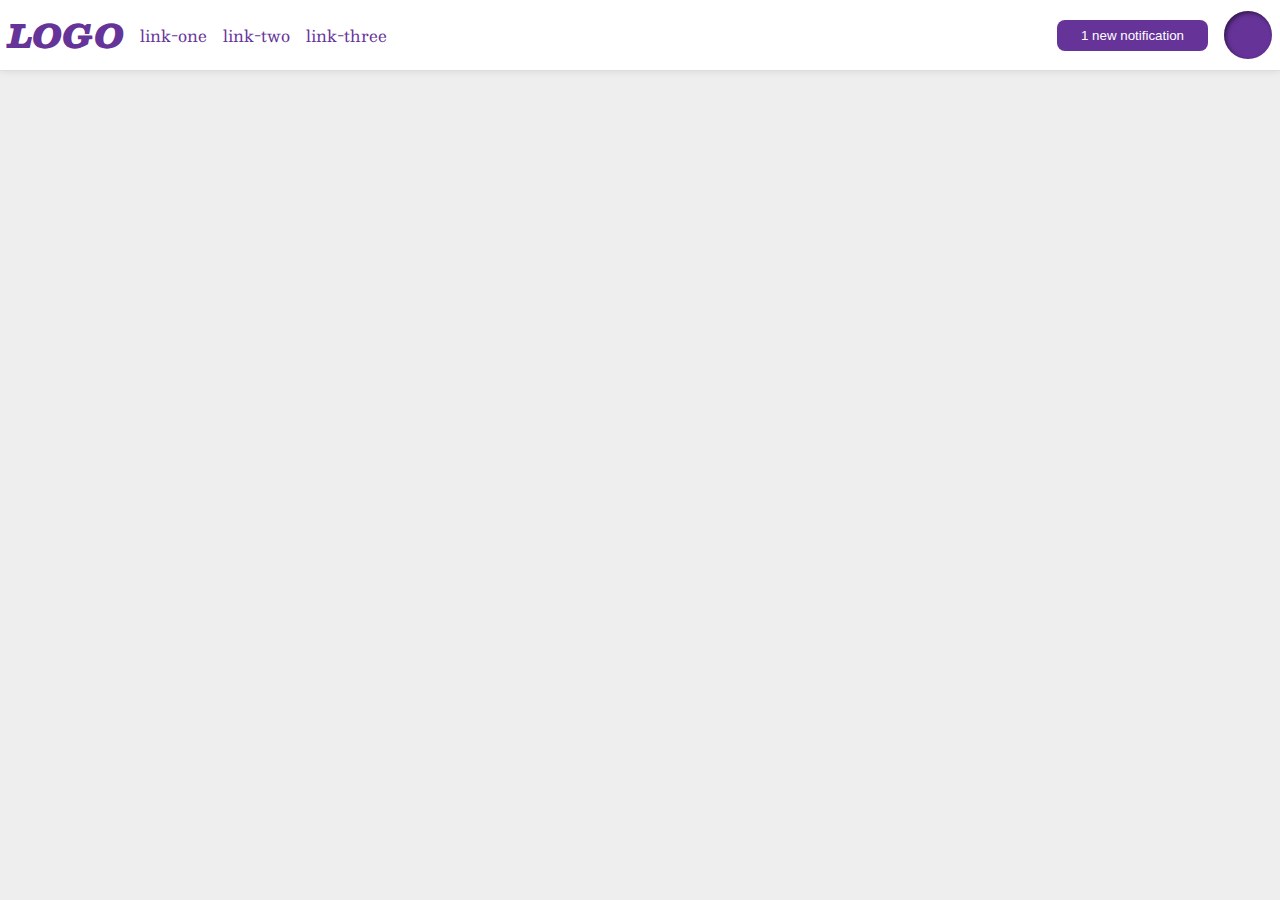
<file: flex/03-flex-header-2/index.html>
<!DOCTYPE html>
<html lang="en">
  <head>
    <meta charset="UTF-8">
    <meta http-equiv="X-UA-Compatible" content="IE=edge">
    <meta name="viewport" content="width=device-width, initial-scale=1.0">
    <title>Flex Header 2</title>
    <link rel="stylesheet" href="style.css">
  </head>
  <body>
    <div class="header">
      <div class="header-left">
        <div class="logo">
          LOGO
        </div>
        <ul class="links">
          <li><a href="https://google.com">link-one</a></li>
          <li><a href="https://google.com">link-two</a></li>
          <li><a href="https://google.com">link-three</a></li>
        </ul>
      </div>
      <div class="header-right">
        <button class="notifications">
          1 new notification
        </button>
        <div class="profile-image"></div>
      </div>
    </div>
  </body>
</html>
</file>
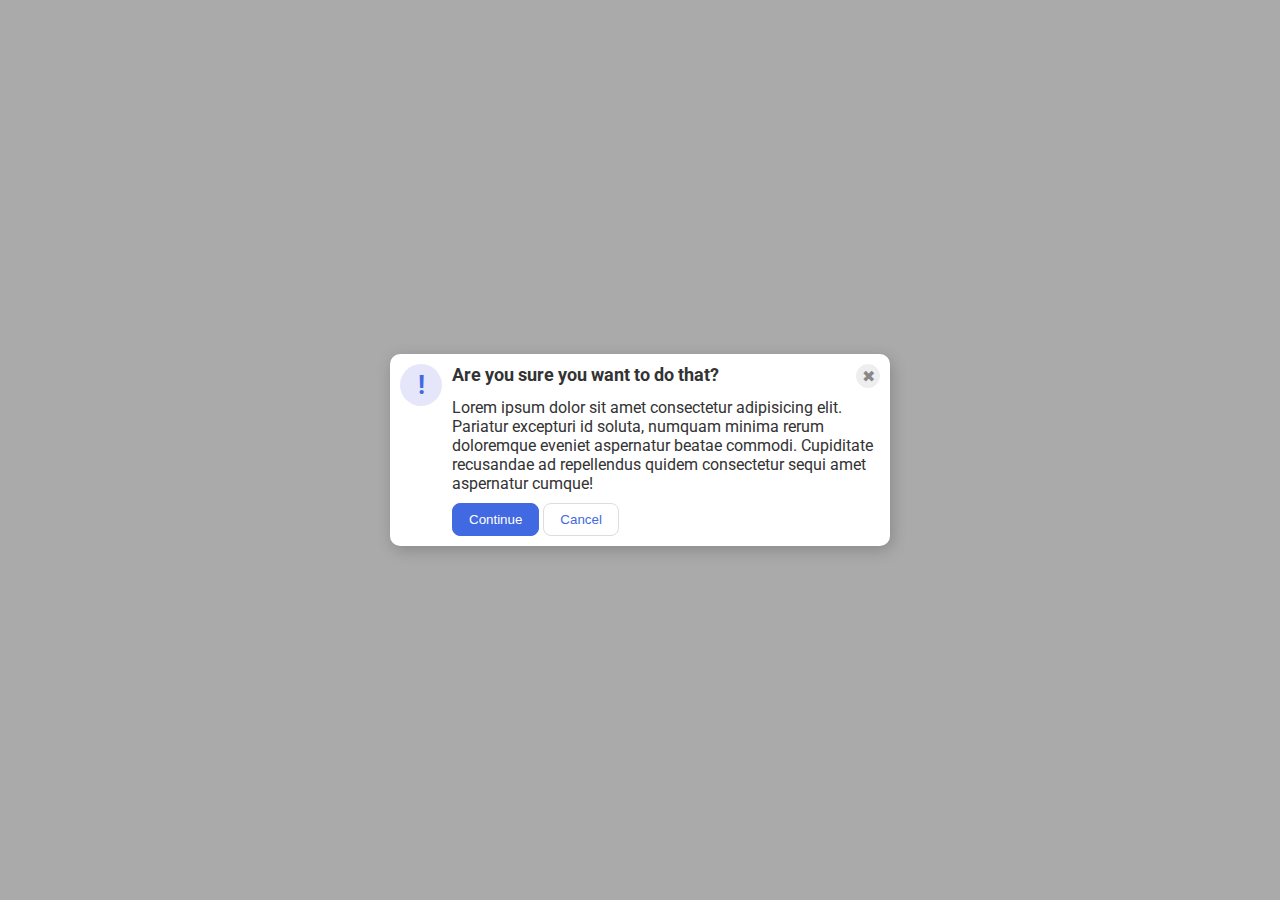
<file: flex/05-flex-modal/index.html>
<!DOCTYPE html>
<html lang="en">
  <head>
    <meta charset="UTF-8">
    <meta http-equiv="X-UA-Compatible" content="IE=edge">
    <meta name="viewport" content="width=device-width, initial-scale=1.0">
    <link rel="stylesheet" href="style.css">
    <title>Modal</title>
  </head>
  <body>
    <div class="modal">
      <div class="icon">!</div>
      <div class="contents">
        <div class="top">
          <div class="header">Are you sure you want to do that?</div>
          <button class="close-button">✖</button>
        </div>
        <div class="text">Lorem ipsum dolor sit amet consectetur adipisicing elit. Pariatur excepturi id soluta, numquam minima rerum doloremque eveniet aspernatur beatae commodi. Cupiditate recusandae ad repellendus quidem consectetur sequi amet aspernatur cumque!</div>
        <div class="options">
          <button class="continue">Continue</button>
          <button class="cancel">Cancel</button>
        </div>
      </div>
    </div>
  </body>
</html>
</file>
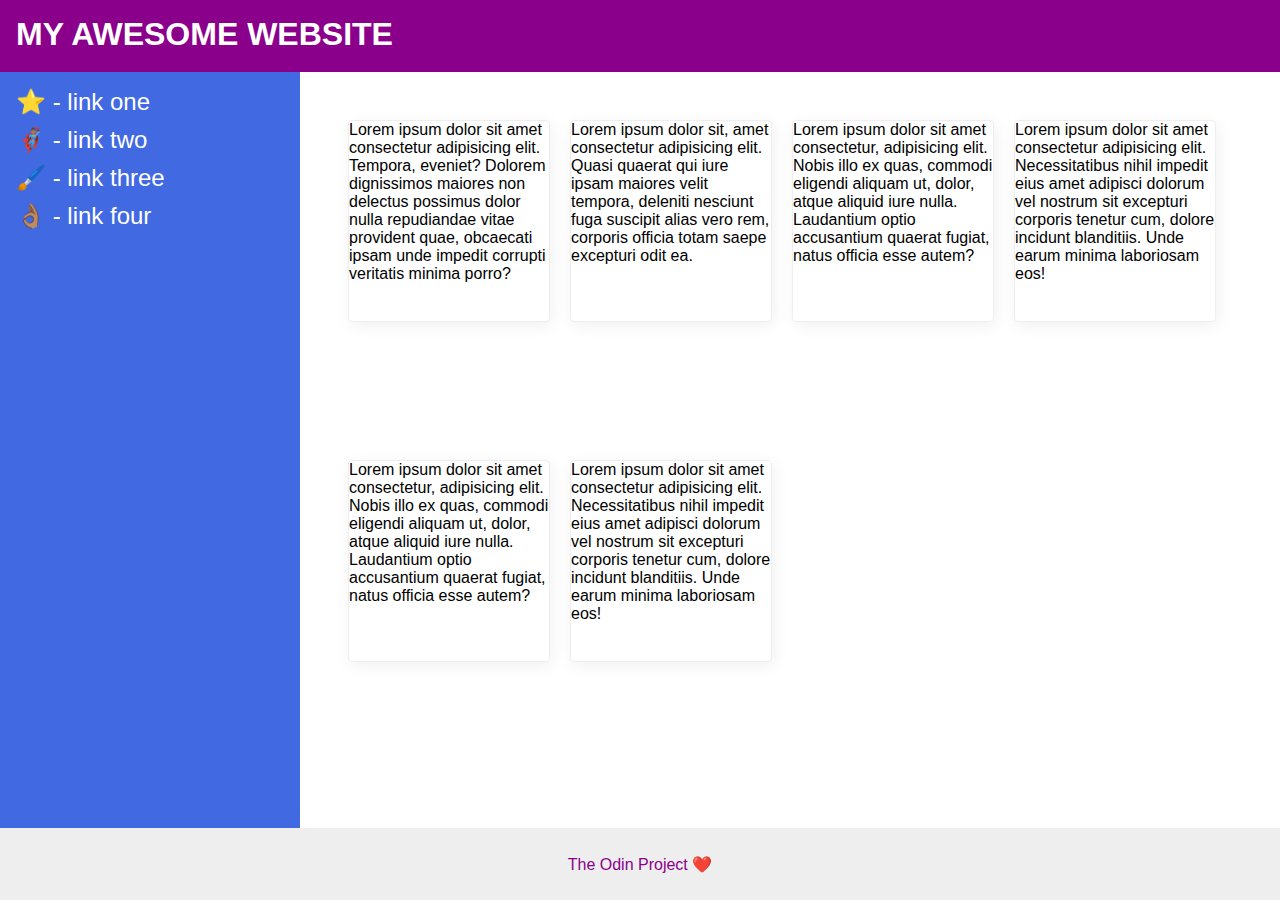
<file: flex/07-flex-layout-2/index.html>
<!DOCTYPE html>
<html lang="en">
  <head>
    <meta charset="UTF-8">
    <meta http-equiv="X-UA-Compatible" content="IE=edge">
    <meta name="viewport" content="width=device-width, initial-scale=1.0">
    <title>The Holy Grail</title>
    <link rel="stylesheet" href="style.css">
  </head>
  <body>
    <div class="header">
      MY AWESOME WEBSITE
    </div>
    
    <div class="contents">
      <div class="sidebar">
        <ul>
          <li><a href="#">⭐ - link one</a></li>
          <li><a href="#">🦸🏽‍♂️ - link two</a></li>
          <li><a href="#">🖌️ - link three</a></li>
          <li><a href="#">👌🏽 - link four</a></li>
        </ul>
      </div>

      <div class="cards">
        <div class="card">Lorem ipsum dolor sit amet consectetur adipisicing elit. Tempora, eveniet? Dolorem dignissimos maiores non delectus possimus dolor nulla repudiandae vitae provident quae, obcaecati ipsam unde impedit corrupti veritatis minima porro?</div>
        <div class="card">Lorem ipsum dolor sit, amet consectetur adipisicing elit. Quasi quaerat qui iure ipsam maiores velit tempora, deleniti nesciunt fuga suscipit alias vero rem, corporis officia totam saepe excepturi odit ea.</div>
        <div class="card">Lorem ipsum dolor sit amet consectetur, adipisicing elit. Nobis illo ex quas, commodi eligendi aliquam ut, dolor, atque aliquid iure nulla. Laudantium optio accusantium quaerat fugiat, natus officia esse autem?</div>
        <div class="card">Lorem ipsum dolor sit amet consectetur adipisicing elit. Necessitatibus nihil impedit eius amet adipisci dolorum vel nostrum sit excepturi corporis tenetur cum, dolore incidunt blanditiis. Unde earum minima laboriosam eos!</div>
        <div class="card">Lorem ipsum dolor sit amet consectetur, adipisicing elit. Nobis illo ex quas, commodi eligendi aliquam ut, dolor, atque aliquid iure nulla. Laudantium optio accusantium quaerat fugiat, natus officia esse autem?</div>
        <div class="card">Lorem ipsum dolor sit amet consectetur adipisicing elit. Necessitatibus nihil impedit eius amet adipisci dolorum vel nostrum sit excepturi corporis tenetur cum, dolore incidunt blanditiis. Unde earum minima laboriosam eos!</div>
      </div>
    </div>

    <div class="footer">
      The Odin Project ❤️
    </div>
    
  </body>
</html>
</file>
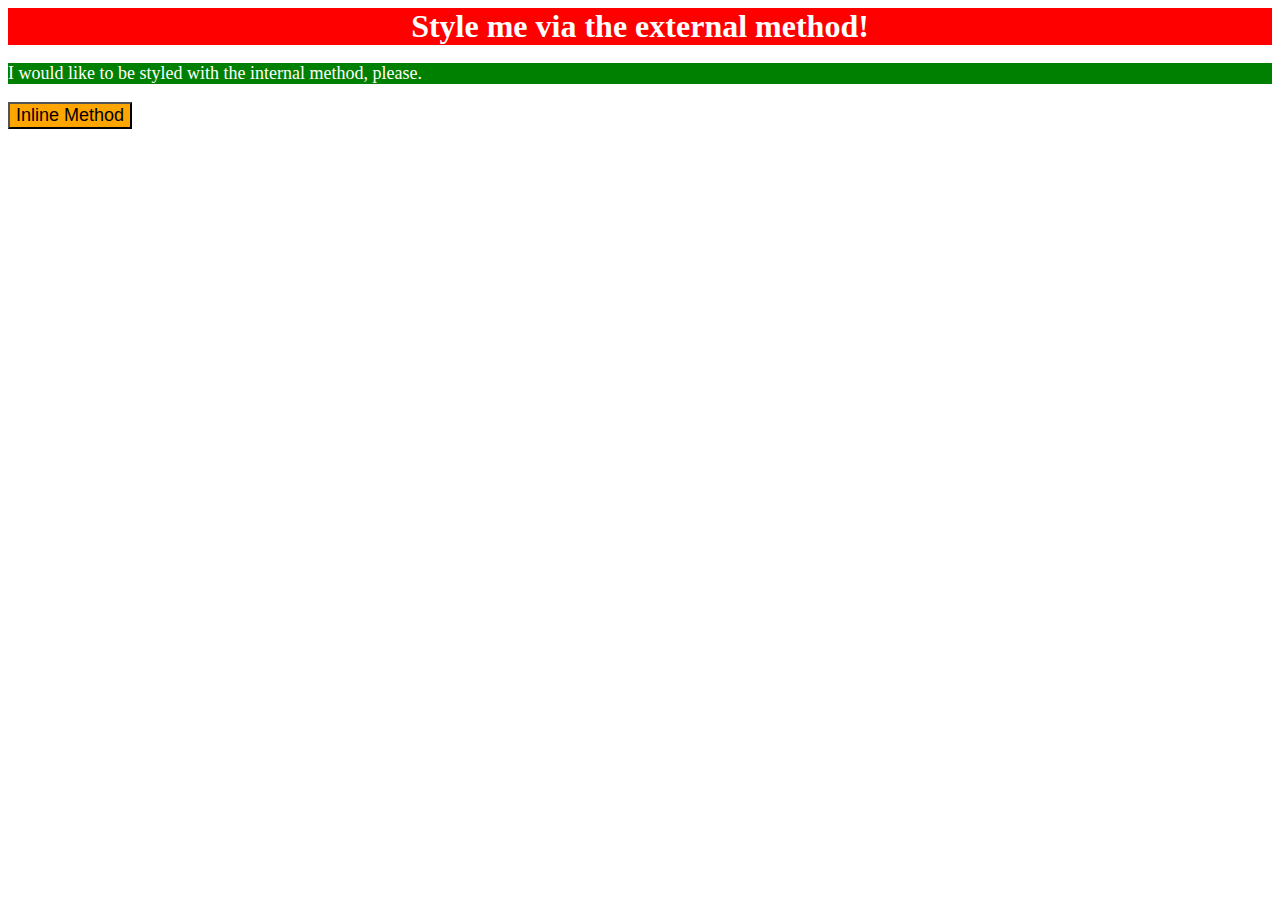
<file: foundations/01-css-methods/index.html>
<!DOCTYPE html>
<html lang="en">
  <head>
    <meta charset="UTF-8">
    <meta http-equiv="X-UA-Compatible" content="IE=edge">
    <meta name="viewport" content="width=device-width, initial-scale=1.0">
    <link rel="stylesheet" href="style.css">
    <title>Methods for Adding CSS</title>
    <style>
      p {
        color: white;
        background-color: green;
        font-size: 18px;
      }
    </style>
  </head>
  <body>
    <div>Style me via the external method!</div>
    <p>I would like to be styled with the internal method, please.</p>
    <button style="background-color: orange; font-size: 18px;">Inline Method</button>
  </body>
</html>
</file>
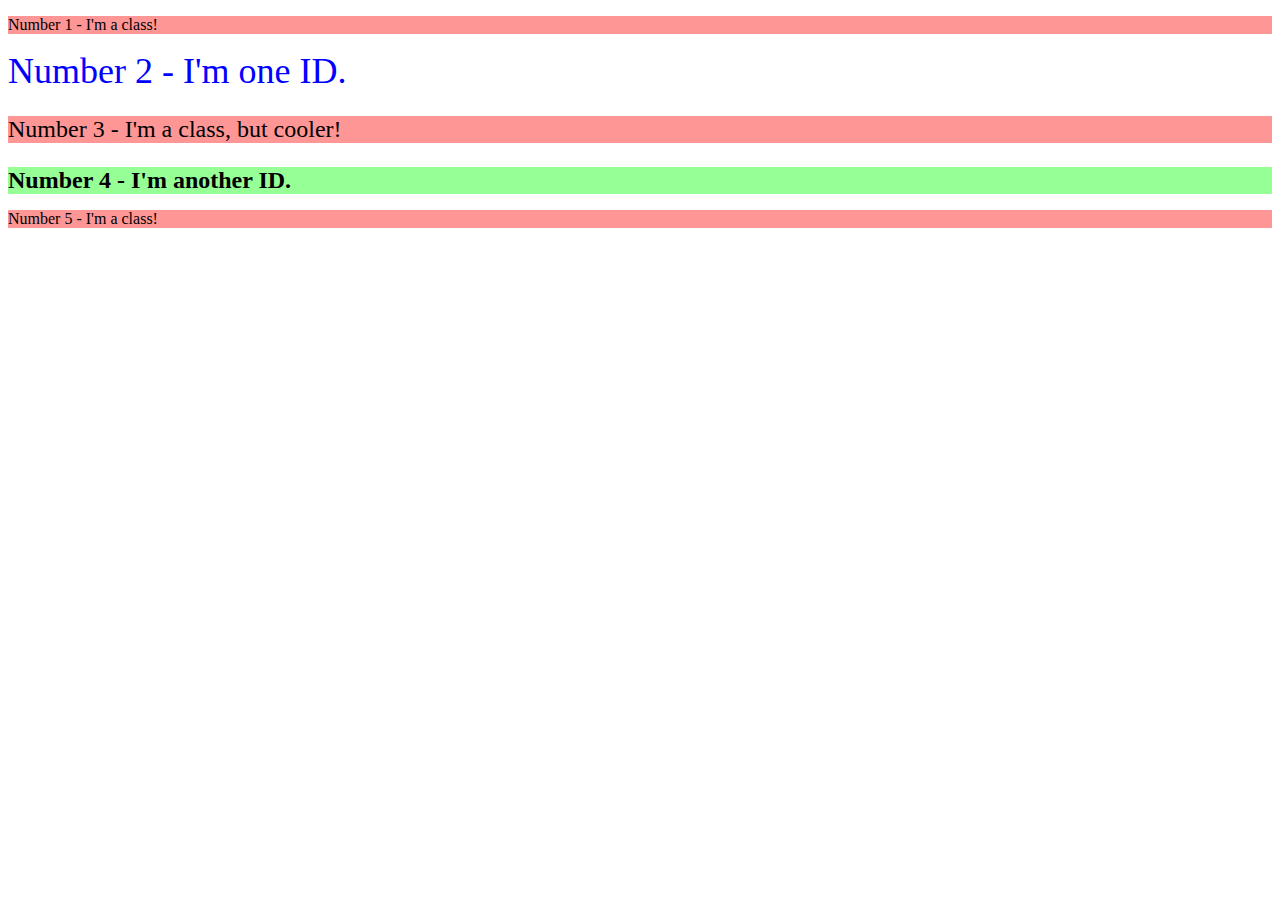
<file: foundations/02-class-id-selectors/index.html>
<!DOCTYPE html>
<html lang="en">
  <head>
    <meta charset="UTF-8">
    <meta http-equiv="X-UA-Compatible" content="IE=edge">
    <meta name="viewport" content="width=device-width, initial-scale=1.0">
    <title>Class and ID Selectors</title>
    <link rel="stylesheet" href="style.css">
  </head>
  <body>
    <p class="odd">Number 1 - I'm a class!</p>
    <div id="two">Number 2 - I'm one ID.</div>
    <p class="odd increase_font_size">Number 3 - I'm a class, but cooler!</p>
    <div id="four" class="increase_font_size">Number 4 - I'm another ID.</div>
    <p class="odd">Number 5 - I'm a class!</p>
  </body>
</html>
</file>
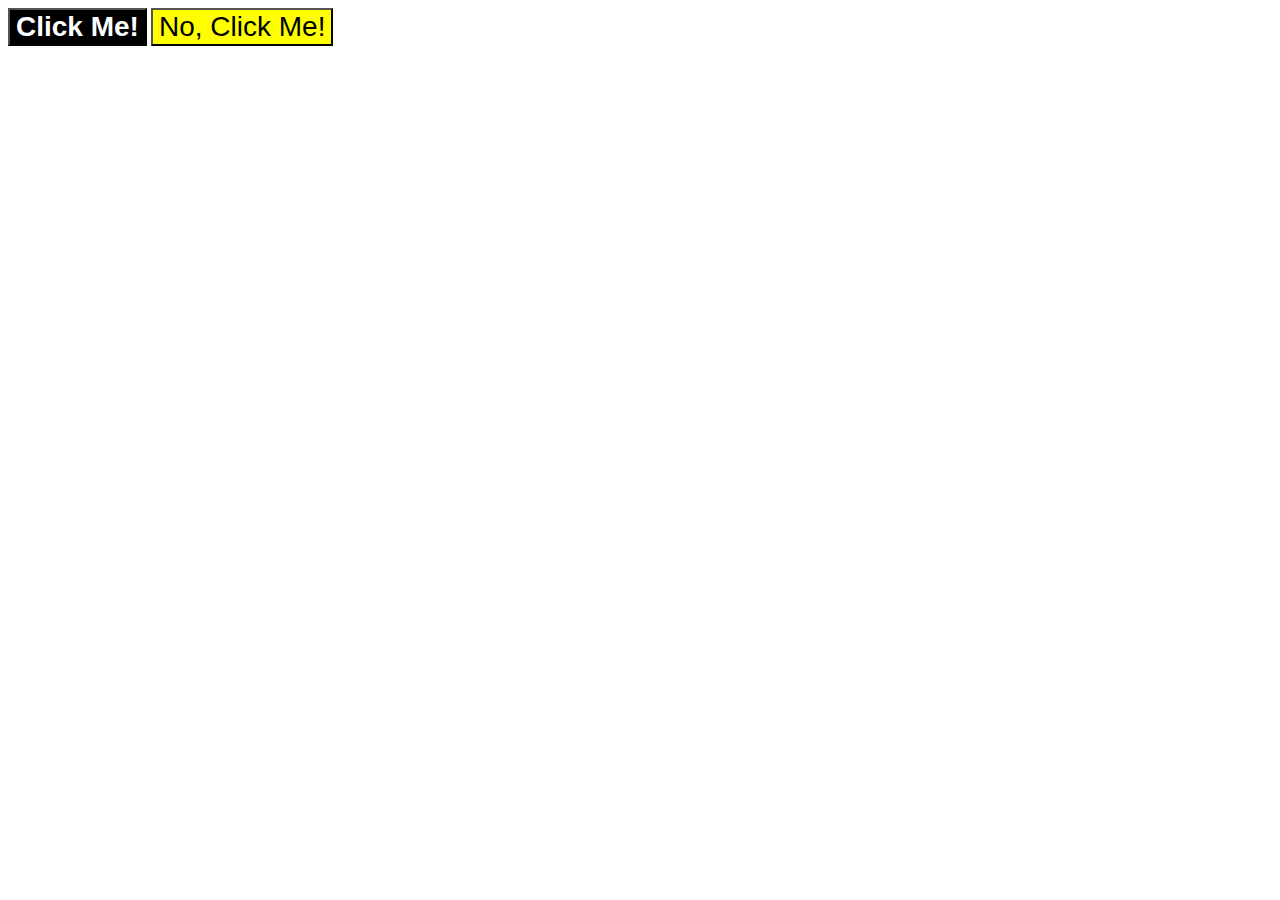
<file: foundations/03-grouping-selectors/index.html>
<!DOCTYPE html>
<html lang="en">
  <head>
    <meta charset="UTF-8">
    <meta http-equiv="X-UA-Compatible" content="IE=edge">
    <meta name="viewport" content="width=device-width, initial-scale=1.0">
    <title>Grouping Selectors</title>
    <link rel="stylesheet" href="style.css">
  </head>
  <body>
    <button class="left">Click Me!</button>
    <button class="right">No, Click Me!</button>
  </body>
</html>
</file>
<file: flex/03-flex-header-2/style.css>
/* this is some magical font-importing.  
you'll learn about it later. */
@import url('https://fonts.googleapis.com/css2?family=Besley:ital,wght@0,400;1,900&display=swap');

body {
  margin: 0;
  background: #eee;
  font-family: Besley, serif;
}

.header {
  background: white;
  border-bottom: 1px solid #ddd;
  box-shadow: 0 0 8px rgba(0,0,0,.1);
  display: flex;
  justify-content: space-between;
  padding: 8px;
}

.header > .header-left, .header-right {
  display: flex;
  align-items: center;
  gap: 16px;
}

.header > .header-left > .links {
  display: flex;
  margin: 0px;
  padding: 0px;
  gap: 16px;
}

.profile-image {
  background: rebeccapurple;
  box-shadow: inset 2px 2px 4px rgba(0,0,0,.5);
  border-radius: 50%;
  width: 48px;
  height: 48px;
}

.logo {
  color: rebeccapurple;
  font-size: 32px;
  font-weight: 900;
  font-style: italic;
}

button {
  border: none;
  border-radius: 8px;
  background: rebeccapurple;
  color: white;
  padding: 8px 24px;
}

a {
  /* this removes the line under our links */
  text-decoration: none;
  color: rebeccapurple;
}

ul {
  list-style-type: none;
}
</file>
<file: flex/05-flex-modal/style.css>
@import url('https://fonts.googleapis.com/css2?family=Roboto:wght@400;700&display=swap');

html, body {
  height: 100%;
}

body {
  font-family: Roboto, sans-serif;
  margin: 0;
  background: #aaa;
  color: #333;
  /* I'll give you this one for free lol */
  display: flex;
  align-items: center;
  justify-content: center;
}

.modal {
  background: white;
  width: 480px;
  border-radius: 10px;
  box-shadow: 2px 4px 16px rgba(0,0,0,.2);
  padding: 10px;
  display: flex;
}

.icon {
  color: royalblue;
  font-size: 26px;
  font-weight: 700;
  background: lavender;
  width: 42px;
  height: 42px;
  border-radius: 50%;
  display: flex;
  align-items: center;
  justify-content: center;
  flex-shrink: 0;
  margin-right: 10px;
}

.modal > .contents > .top {
  display: flex;
  justify-content: space-between;
  margin-bottom: 10px;
}

.header {
  font-size: 18px;
  font-weight: 700;
}

.close-button {
  background: #eee;
  border-radius: 50%;
  color: #888;
  font-weight: 400;
  font-size: 16px;
  height: 24px;
  width: 24px;
  display: flex;
  align-items: center;
  justify-content: center;
  border: 1px solid #eee;
  padding: 0;
}

.options {
  margin-top: 10px;
}

button {
  cursor: pointer;
  padding: 8px 16px;
  border-radius: 8px;
}

button.continue {
  background: royalblue;
  border: 1px solid royalblue;
  color: white;
}

button.cancel {
  background: white;
  border: 1px solid #ddd;
  color: royalblue;
}
</file>
<file: flex/07-flex-layout-2/style.css>
body {
  font-family: -apple-system, BlinkMacSystemFont, 'Segoe UI', Roboto, Oxygen, Ubuntu, Cantarell, 'Open Sans', 'Helvetica Neue', sans-serif;
  margin: 0;
  padding: 0;
  min-height: 100vh;
  display: flex;
  flex-direction: column;
}

.header {
  height: 72px;
  background: darkmagenta;
  font-size: 32px;
  font-weight: 900;
  color: white;
  padding: 16px;
  box-sizing: border-box;
}

.contents {
  display: flex;
  flex: 1;
}

.cards {
  display: flex;
  flex-wrap: wrap;
  gap: 20px;
  padding: 48px;
}

.footer {
  height: 72px;
  background: #eee;
  color: darkmagenta;
  display: flex;
  justify-content: center;
  align-items: center;
}

.sidebar {
  width: 300px;
  background: royalblue;
  box-sizing: border-box;
  padding-left: 16px;
  flex-shrink: 0;
}

.sidebar > ul {
  padding: 0px;
  list-style-type: none;
  display: flex;
  flex-direction: column;
  gap: 10px;
}

.sidebar > ul > li > a {
  text-decoration: none;
  color: white;
  font-size: 24px;
}

.sidebar > ul > li > a:hover {
  text-decoration: underline
}

.card {
  border: 1px solid #eee;
  box-shadow: 2px 4px 16px rgba(0,0,0,.06);
  border-radius: 4px;
  height: 200px;
  width: 200px;
}
</file>
<file: foundations/01-css-methods/style.css>
div {
    color: white;
    background-color: red;
    text-align: center;
    font-size: 32px;
    font-weight: bold;

}
</file>
<file: foundations/02-class-id-selectors/style.css>
.odd {
    background-color: rgb(255, 150, 150);
    font-family: Verdana "DejaVu Sans" sans-serif;

}

.increase_font_size {
    font-size: 24px;
}

#two {
    color: #0000ff;
    font-size: 36px
}

#four {
    font-weight: bold;
    background-color: rgb(150, 255, 150);
}
</file>
<file: foundations/03-grouping-selectors/style.css>
.left,
.right {
    font-size: 28px;
    font-family: Helvetica "Times New Roman" sans-serif;
}

.left {
    background-color: #000000;
    color: #ffffff;
    font-weight: bold;
}

.right {
    background-color: yellow;
}
</file>
